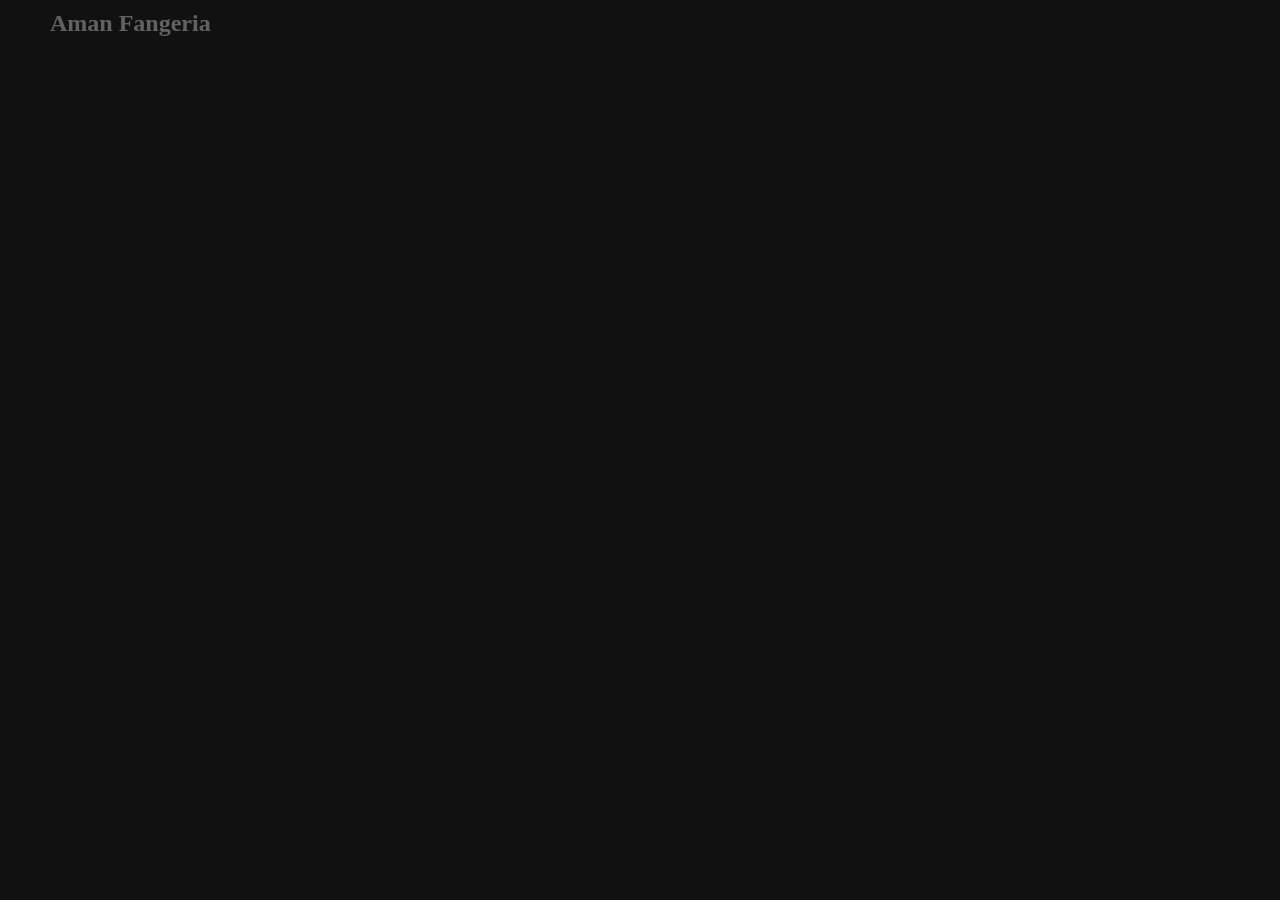
<file: day-1/index.html>
<!DOCTYPE html>
<html lang="en">
    <head>
        <meta charset="UTF-8" />
        <meta name="viewport" content="width=device-width, initial-scale=1.0" />
        <title>Document</title>
        <link rel="stylesheet" href="style.css" />
    </head>
    <body>
        <div id="nav">
            <h2>Aman Fangeria</h2>
            <div id="part2">
                <h4>Work</h4>
                <h4>About</h4>
                <h4>Projects</h4>
                <h4>Contact</h4>
            </div>
        </div>
        <h1>Full stack Web and Android Developer</h1>
        <script
            src="https://cdnjs.cloudflare.com/ajax/libs/gsap/3.12.5/gsap.min.js"
            integrity="sha512-7eHRwcbYkK4d9g/6tD/mhkf++eoTHwpNM9woBxtPUBWm67zeAfFC+HrdoE2GanKeocly/VxeLvIqwvCdk7qScg=="
            crossorigin="anonymous"
            referrerpolicy="no-referrer"
        ></script>
        <script src="script.js"></script>
    </body>
</html>
</file>
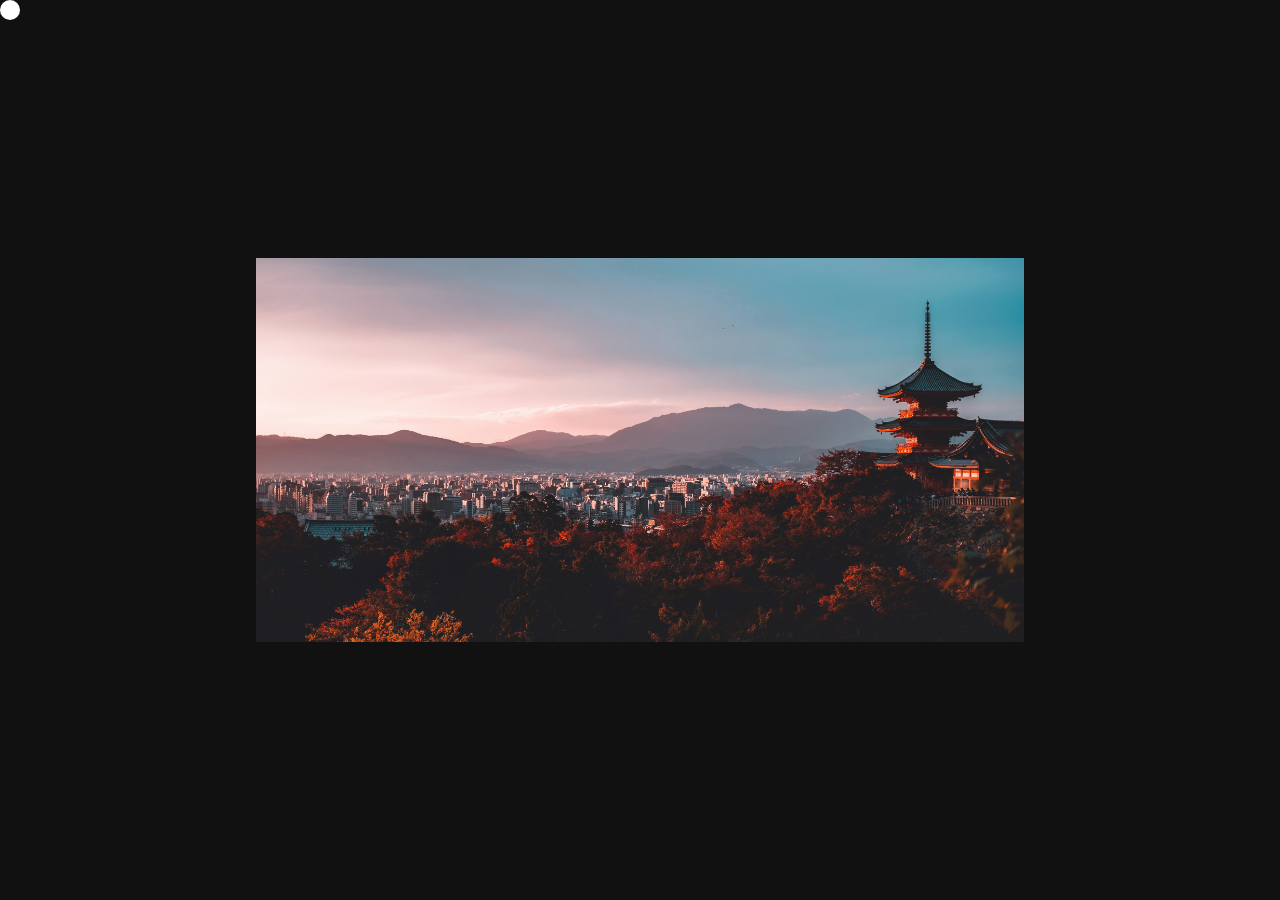
<file: day-4/index.html>
<!DOCTYPE html>
<html lang="en">
    <head>
        <meta charset="UTF-8" />
        <meta name="viewport" content="width=device-width, initial-scale=1.0" />
        <title>Document</title>
        <link rel="stylesheet" href="style.css" />
    </head>
    <body>
        <div id="cursor"></div>
        <div id="main">
            <div id="image">
                <!-- overlay -->
                <div id="overlay"></div>
                <img src="japan.jpg" />
            </div>
        </div>
        <script
            src="https://cdnjs.cloudflare.com/ajax/libs/gsap/3.12.5/gsap.min.js"
            integrity="sha512-7eHRwcbYkK4d9g/6tD/mhkf++eoTHwpNM9woBxtPUBWm67zeAfFC+HrdoE2GanKeocly/VxeLvIqwvCdk7qScg=="
            crossorigin="anonymous"
            referrerpolicy="no-referrer"
        ></script>
        <script src="script.js"></script>
    </body>
</html>
</file>
<file: day-1/style.css>
* {
    margin: 0;
    padding: 0;
    box-sizing: border-box;
    font-family: gilroy;
    color: #fff;
}

html,
body {
    height: 100%;
    width: 100%;
    background-color: #111;
}

#nav {
    display: flex;
    align-items: center;
    justify-content: space-between;
    padding: 30px 50px;
}

#part2 {
    display: flex;
    gap: 50px;
}

h1 {
    position: absolute;
    top: 50%;
    left: 50%;
    transform: translate(-50%, -50%);
}
</file>
<file: day-4/style.css>
* {
    margin: 0;
    padding: 0;
    box-sizing: border-box;
    font-family: "Franklin Gothic Medium", "Arial Narrow", Arial, sans-serif;
}

html,
body {
    height: 100%;
    width: 100%;
}
#main {
    height: 100%;
    width: 100%;
    background-color: #111;
    display: flex;
    align-items: center;
    justify-content: center;
}

#cursor {
    height: 20px;
    width: 20px;
    background-color: white;
    border-radius: 50%;
    position: fixed;
    font-size: 5px;
    display: flex;
    align-items: center;
    justify-content: center;
    text-align: center;
    z-index: 9;
}
#image {
    height: 30vw;
    width: 60vw;
    position: relative;
}

#image img {
    background-size: cover;
    background-position: center;
    background-repeat: no-repeat;
    height: 100%;
    width: 100%;
    object-fit: cover;
}
#overlay {
    background-color: transparent;
    height: 100%;
    width: 100%;
    position: absolute;
    z-index: 10;
}
</file>
